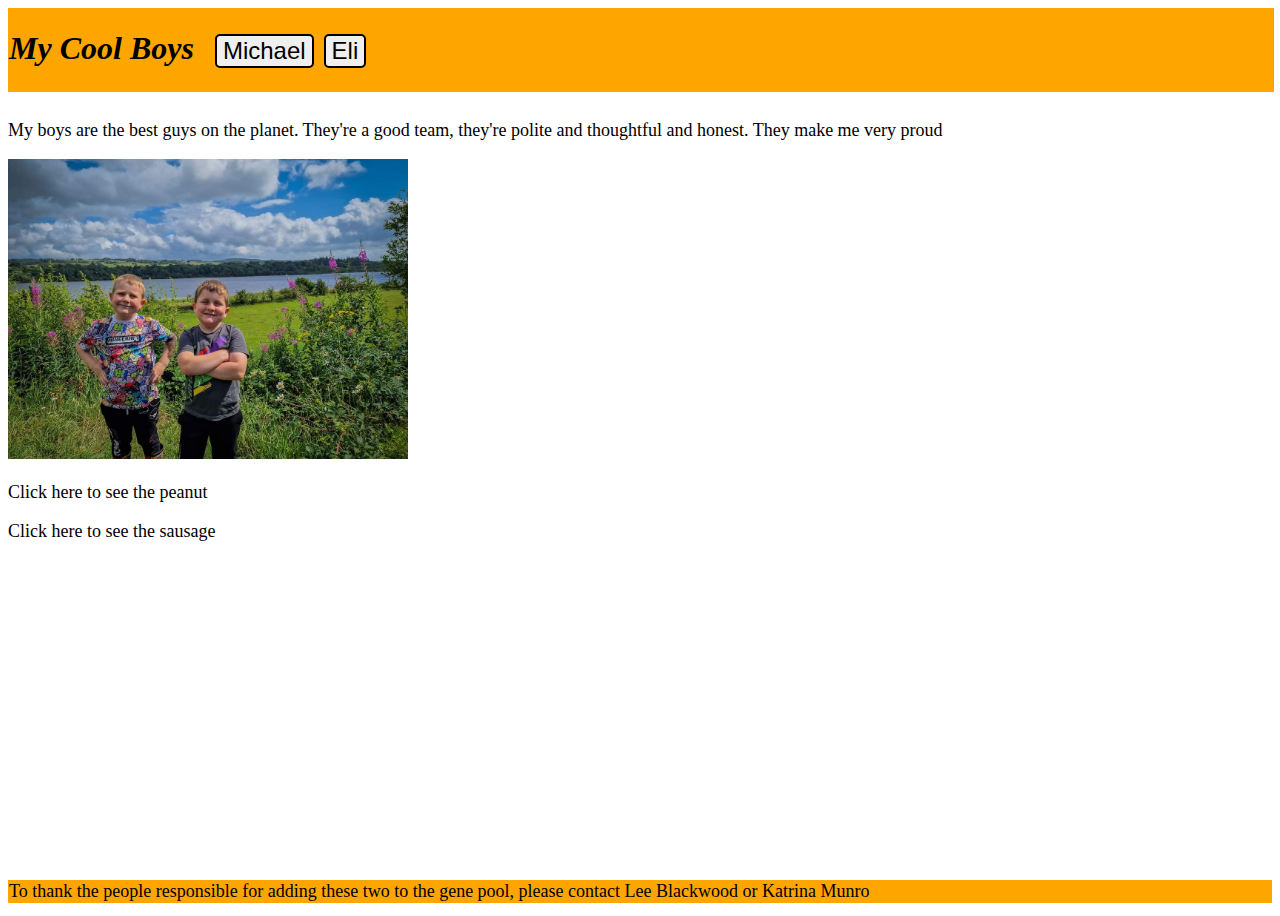
<file: index.html>
<!DOCTYPE html>
<html lang="en">
<head>
    <meta charset="UTF-8">
    <meta name="viewport" content="width=device-width, initial-scale=1.0">
    <title>My Cool Boys</title>
    <link rel="stylesheet" href="style.css">
</head>
<body>
    <!--This div contains the entire webpage to allow a grid or flex layout (practicing)-->
    <div class="container">
    <!--This contains the header to allow it to be styled, span classes are added for the header buttons to enable separate styling-->
    <div class="headercont"><h1><span class="head">My Cool Boys</span><button><a href="pages/michael.html">Michael</a></button> <button><a href="pages/eli.html">Eli</a></button></a></h1></div>
    <!--This contains the main content-->
    <div class="cont">
    <p>My boys are the best guys on the planet. They're a good team, 
    they're polite and thoughtful and honest. They make me very proud</p>
    <div class="boysimg"><img src="images/Bothboys.jpg" width="auto" height ="300px"></div>
    <!--These lines will contain the links to each boys own page-->
   <p>Click <a href="pages/eli.html">here</a> to see the peanut</p>
   <p>Click <a href="pages/michael.html">here</a> to see the sausage</p>
    </div>
    <div class="footer">To thank the people responsible for adding these two to the gene pool, please contact <a href="mailto:leeparkerblackwood@gmail.com">Lee Blackwood</a> or <a href="mailto:katie_munro92@hotmail.com">Katrina Munro</a></a></div>
    </div>
</body>
</html>
</file>
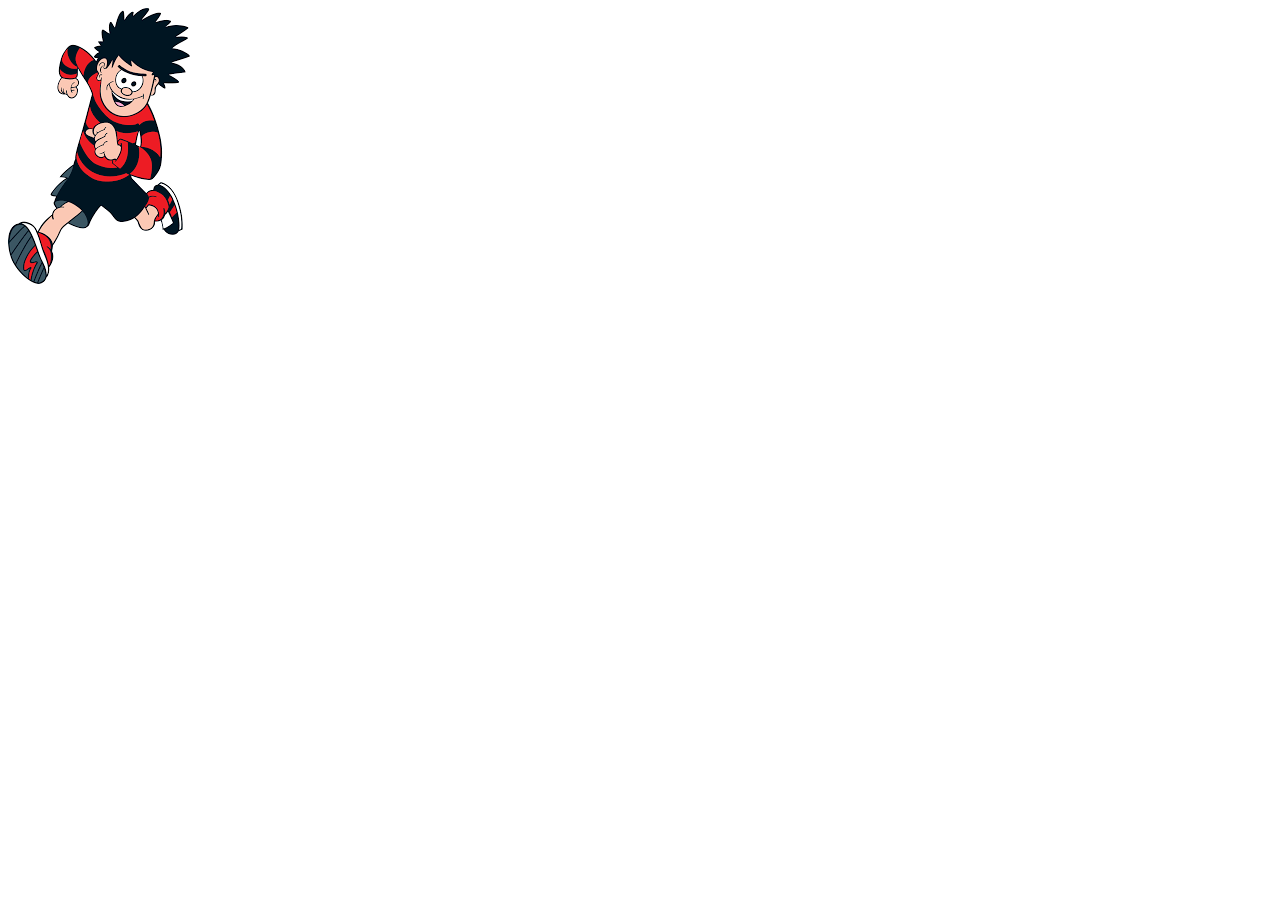
<file: pages/dennis.html>
<!DOCTYPE html>
<html lang="en">
<head>
    <meta charset="UTF-8">
    <meta name="viewport" content="width=device-width, initial-scale=1.0">
    <title>Dennis</title>
</head>
<body>
    <img src="../images/Dennis.png">
</body>
</html>
</file>
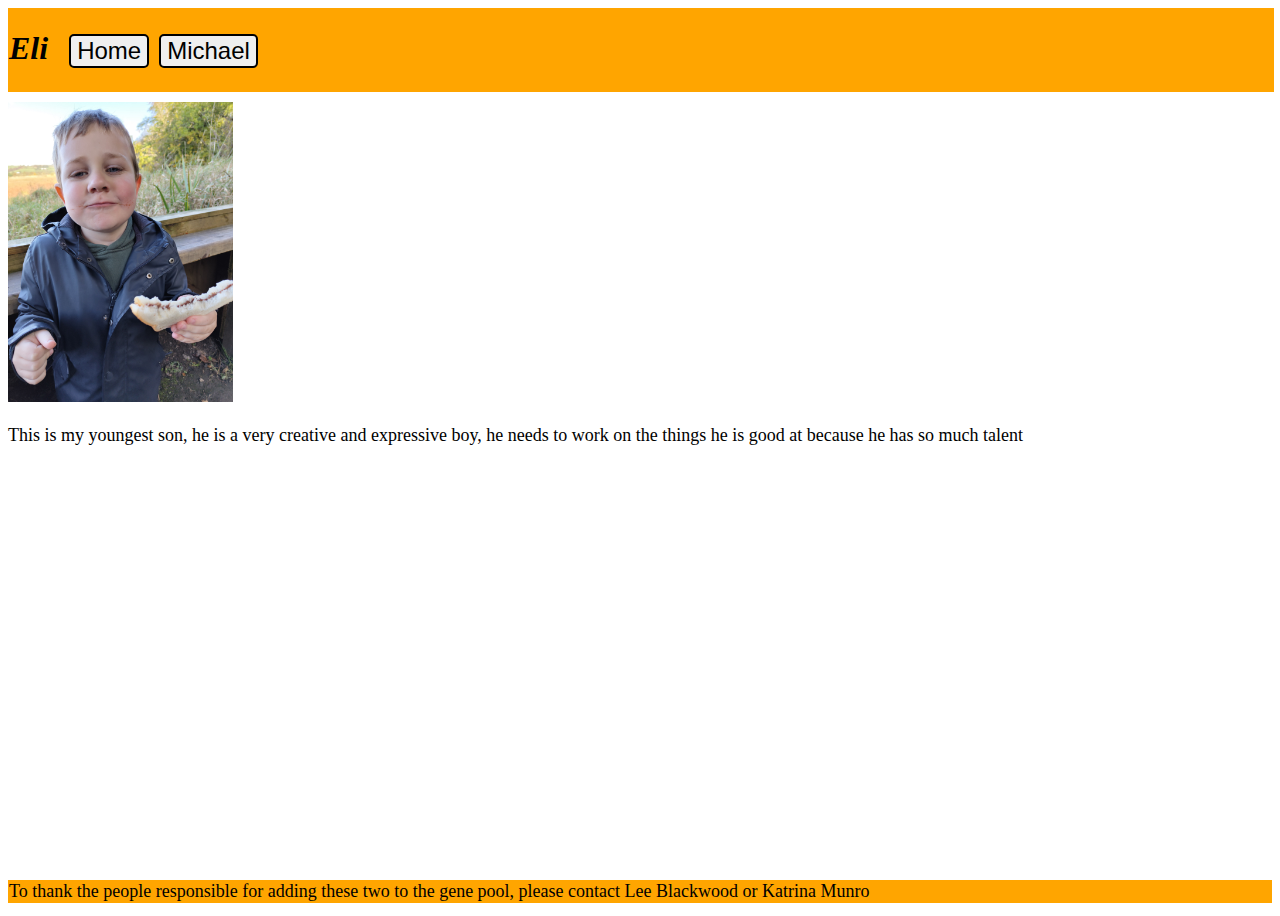
<file: pages/eli.html>
<!DOCTYPE html>
<html lang="en">
<head>
    <meta charset="UTF-8">
    <meta name="viewport" content="width=device-width, initial-scale=1.0">
    <title>Eli</title>
    <link rel="stylesheet" href="../style.css">
</head>
<body>
    <div class="container">
        <div class="headercont"><h1><span class="head">Eli</span><button class="headerbutton"><a href="../index.html">Home</a></button> <button class="headerbutton"><a href="michael.html">Michael</a></button></a></h1></div>
        <div class="cont">
            <a href="trollface.html">
            <img src="../images/Eli Sanny.jpg" width="auto" height="300px">
        </a>
            <p>This is my youngest son, he is a very creative and expressive boy, he needs to work on the things he is good at because he has so much talent</p>
        </div>
        <div class="footer">To thank the people responsible for adding these two to the gene pool, please contact <a href="mailto:leeparkerblackwood@gmail.com">Lee Blackwood</a> or <a href="mailto:katie_munro92@hotmail.com">Katrina Munro</a></div>
        </div>
</body>
</html>
</file>
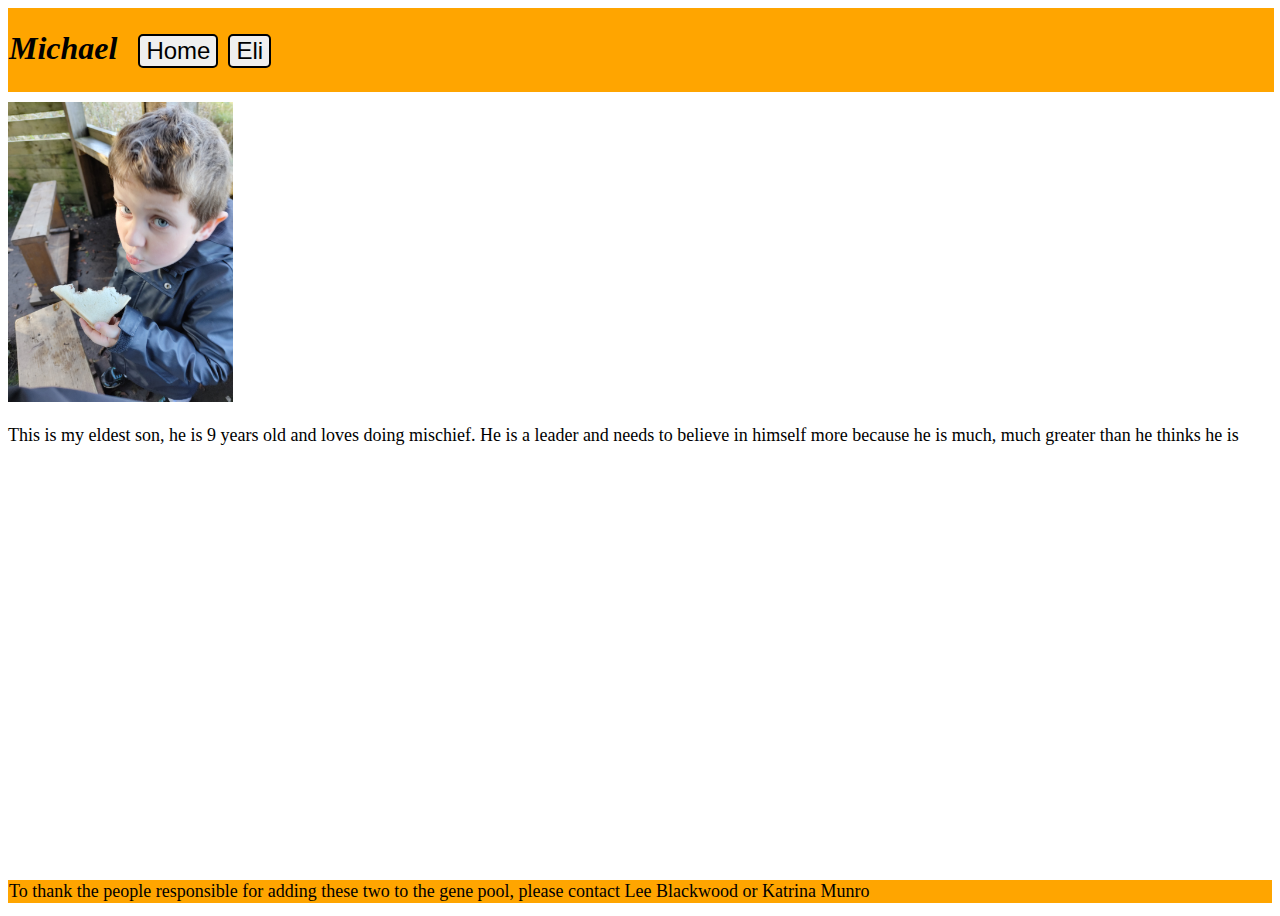
<file: pages/michael.html>
<!DOCTYPE html>
<html lang="en">
<head>
    <meta charset="UTF-8">
    <meta name="viewport" content="width=device-width, initial-scale=1.0">
    <title>Michael</title>
    <link rel="stylesheet" href="../style.css">
</head>
<body>
    <div class="container">
    <div class="headercont"><h1><span class="head">Michael</span><button><a href="../index.html">Home</a></button> <button><a href="eli.html">Eli</a></button></h1></div>
    <div class="cont">
        <a href="dennis.html">
        <img src="../images/Michael Sanny.jpg" width="auto" height="300px">
        </a>
        <p>This is my eldest son, he is 9 years old and loves doing mischief. He is a leader and needs to believe in himself more because he is much, much greater than he thinks he is</p>
    </div>
    <div class="footer">To thank the people responsible for adding these two to the gene pool, please contact <a href="mailto:leeparkerblackwood@gmail.com">Lee Blackwood</a> or <a href="mailto:katie_munro92@hotmail.com">Katrina Munro</a></div>
    </div>
</body>
</html>
</file>
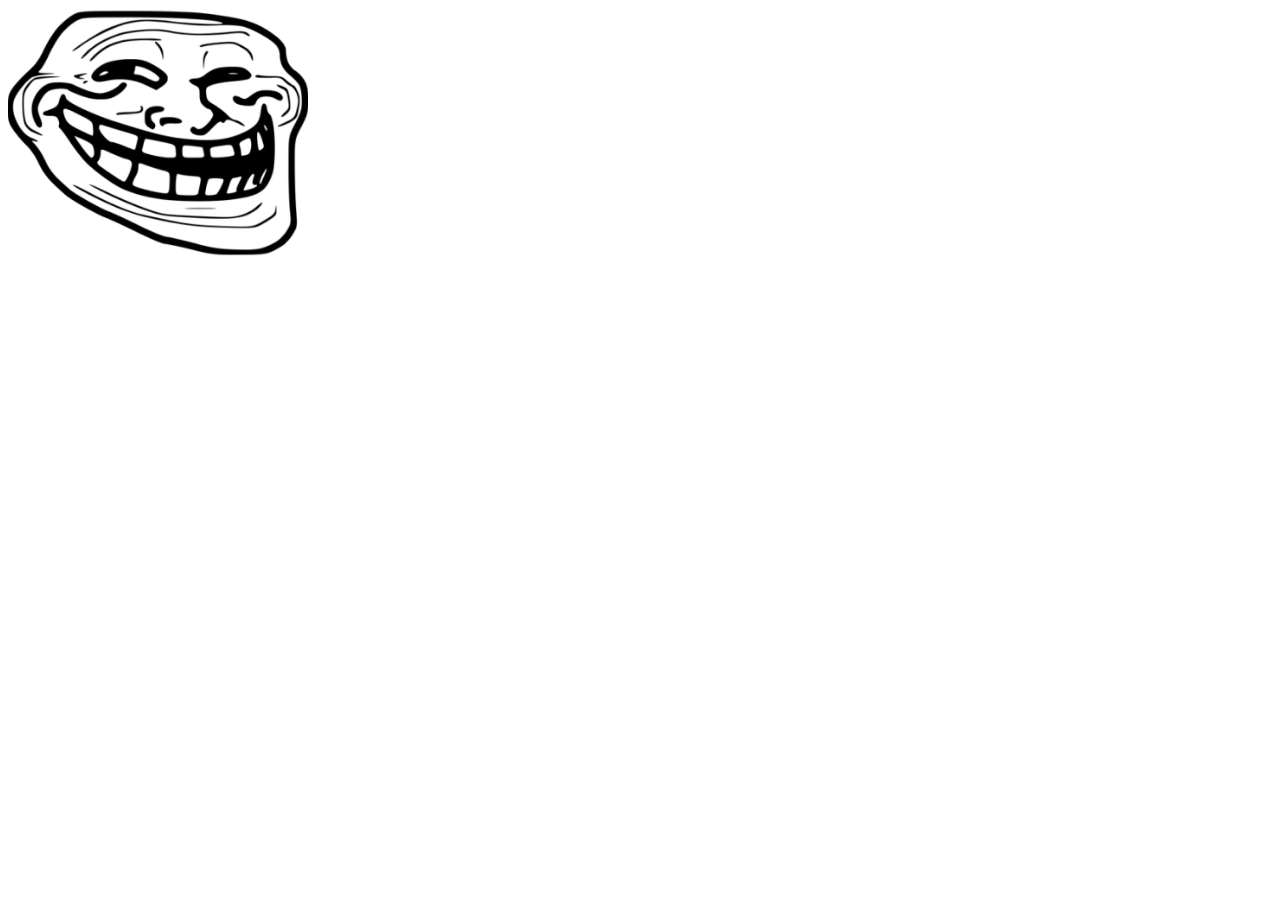
<file: pages/trollface.html>
<!DOCTYPE html>
<html lang="en">
<head>
    <meta charset="UTF-8">
    <meta name="viewport" content="width=device-width, initial-scale=1.0">
    <title>Trollface</title>
</head>
<body>
    <img src="../images/Trollface.png"height=auto width="300px">
</body>
</html>
</file>
<file: style.css>
.container {
    display:flex;
    font-family:serif;
    flex-direction:column;
    min-height:100vh;
    justify-content: space-evenly;
    align-content: space-evenly;
}
a:link, a:visited {
    text-decoration: none;
    color:black;
}
.headercont {
    min-width:100%;
    background-color:orange;
    padding:1px;
    border:5px;
    border-color:antiquewhite;
}

.head {
    margin-right: 20px;
    font-style:italic;
}

.cont {
    margin-bottom:auto;
    margin-top:10px;
    font-size:18px;
}

button {
    font-size:24px;
    text-align:center;
    border:1px;
    margin:1px;
    border-radius:5px;
    border: 2px solid black;
}

.footer {
    font-size:18px;
    background-color:orange;
    margin-top:auto;
    margin-bottom:5px;
    padding:1px;
    border:5px;
    border-color:antiquewhite
}
</file>
